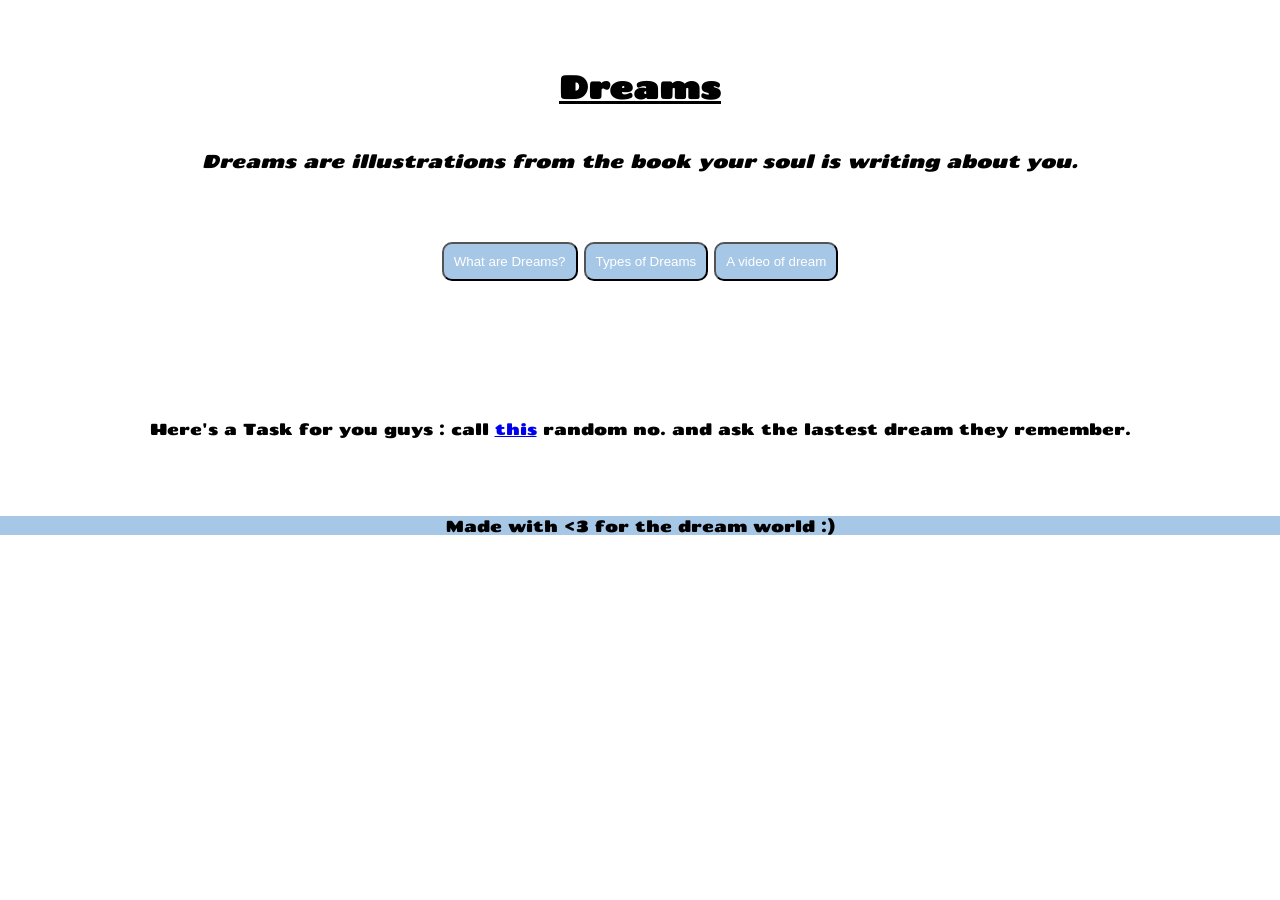
<file: index.html>
<!DOCTYPE html>
<html>
    <head>
        <title>Inside Dreams</title>
        <link rel="icon" href="https://static.vecteezy.com/system/resources/previews/026/702/487/non_2x/illustration-of-dream-icon-in-dark-color-and-white-background-vector.jpg">
        <link rel="stylesheet" href="styles.css">
        
        <link rel="preconnect" href="https://fonts.googleapis.com">
        <link rel="preconnect" href="https://fonts.gstatic.com" crossorigin>
        <link href="https://fonts.googleapis.com/css2?family=Chango&display=swap" rel="stylesheet">
    </head>
    <body>
        <div class="landing">
            <h1><u>Dreams</u></h1>
            <h3 class="light"><i>Dreams are illustrations from the book your soul is writing about you.</i></h3>
            <div class="buttons">
            <a href="whatAre.html"><button type="button" class="click"> What are Dreams? </button></a>
            <a href="types.html"><button type="button" class="click"> Types of Dreams </button></a>
            <a href="video.html"><button type="button" class="click"> A video of dream </button></a>
            </div>
            <p> Here's a Task for you guys : call <a href="tel:+1234567890">this</a> random no. and ask the lastest dream they remember.</p>
        </div>
        <footer align="center">
            <p>Made with <3 for the dream world :) </p>   
        </footer>
    </body>
</html>
</file>
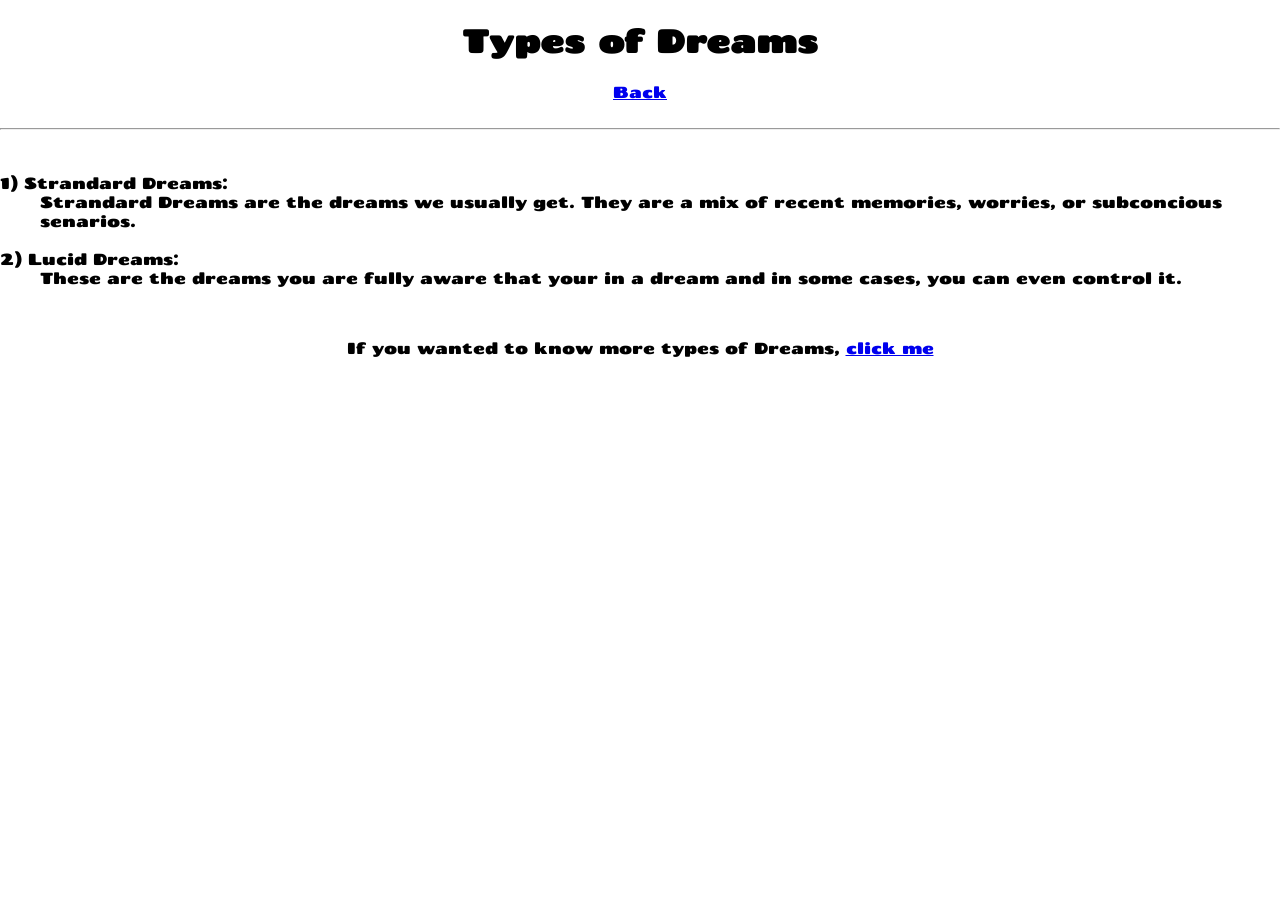
<file: types.html>
<!DOCTYPE html>
<html>
    <head>
        <title>Inside Dreams| Types</title>
        <link rel="icon" href="https://static.vecteezy.com/system/resources/previews/026/702/487/non_2x/illustration-of-dream-icon-in-dark-color-and-white-background-vector.jpg">
        <link rel="stylesheet" href="styles.css">
        
        <link rel="preconnect" href="https://fonts.googleapis.com">
        <link rel="preconnect" href="https://fonts.gstatic.com" crossorigin>
        <link href="https://fonts.googleapis.com/css2?family=Chango&display=swap" rel="stylesheet">
    </head>
    <body>
        <audio autoplay loop id="bg-music">
            <source src="Dreaming.mp3" type="audio/mpeg">
            Your browser does not support the audio element.
        </audio>
        <h1 align="center">Types of Dreams</h1><div align="center">
        <a href="index.html">Back</a></div>
        <br>
        <hr>
        <br>
        <dl>
            <dt>1) Strandard Dreams:</dt>
            <dd>Strandard Dreams are the dreams we usually get. They are a mix of recent memories, worries, or subconcious senarios.</dd>
            <br>
            <dt>2) Lucid Dreams:</dt>
            <dd>These are the dreams you are fully aware that your in a dream and in some cases, you can even control it.</dd>
        </dl>
        <br>
        <p align="center"> If you wanted to know more types of Dreams, <a href="https://www.healthline.com/health/types-of-dreams">click me</a></p>
    </body>
</html>
</file>
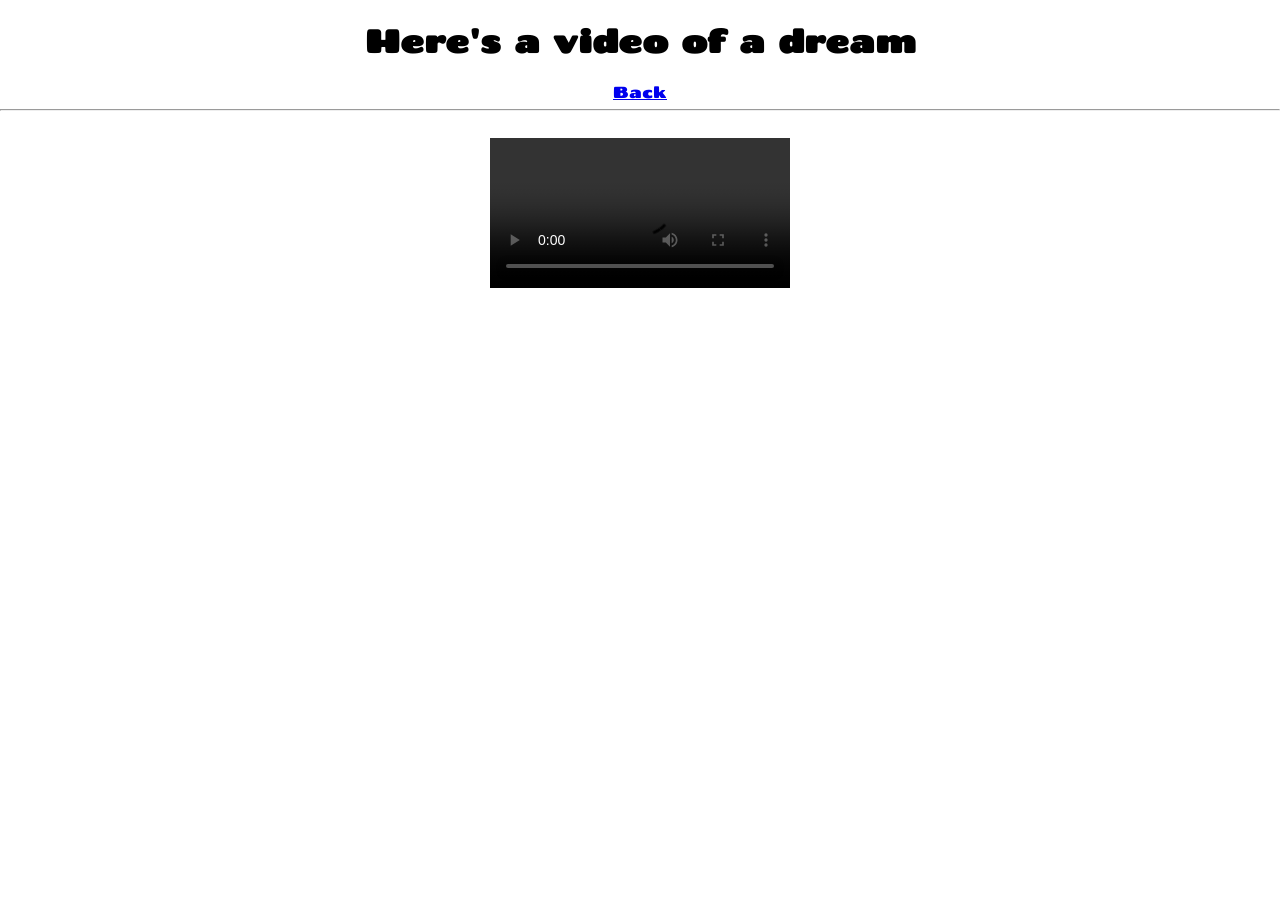
<file: video.html>
<!DOCTYPE html>
<html>
    <head>
        <title>Inside Dreams| Video</title>
        <link rel="icon" href="https://static.vecteezy.com/system/resources/previews/026/702/487/non_2x/illustration-of-dream-icon-in-dark-color-and-white-background-vector.jpg">
        <link rel="stylesheet" href="styles.css">
        
        <link rel="preconnect" href="https://fonts.googleapis.com">
        <link rel="preconnect" href="https://fonts.gstatic.com" crossorigin>
        <link href="https://fonts.googleapis.com/css2?family=Chango&display=swap" rel="stylesheet">
    </head>
    <body align="center">
        <h1> Here's a video of a dream</h1>
        <a href="index.html">Back</a>
        <br>
        <hr>
        <br>
        <video controls>
            <source src="Dream.mp4" type="video/mp4">
        </video>
    </body>
</html>
</file>
<file: styles.css>
.chango-regular {
  font-family: "Chango", sans-serif;
  font-weight: 400;
  font-style: normal;
}

body {
    background-image: url('https://png.pngtree.com/thumb_back/fh260/background/20231223/pngtree-aesthetic-clouds-on-blue-sky-with-vintage-background-and-texture-image_13858963.png');
    background-size:cover;
    padding: 0px;
    margin: 0px;
    font-family: Chango, sans-serif;   
}
.landing{
    height: 500px;
    display:grid;
    place-items: center;
}
.light {
    font-weight: lighter;
    margin-top: -100px;
}
.buttons {
    margin-top: -100px;
}
.click{
    background-color: #A7C7E7;
    color: white;
    padding: 10px;
    border-radius: 10px;
}
.par1 {
    color:blue;
    font-weight: 200;
}
.par2 {
    color:blueviolet;
    font-family: 'Franklin Gothic Medium', 'Arial Narrow', Arial, sans-serif;
}
.par3 {
    color:brown;
}
footer {
    background-color: #A7C7E7;
}
</file>
